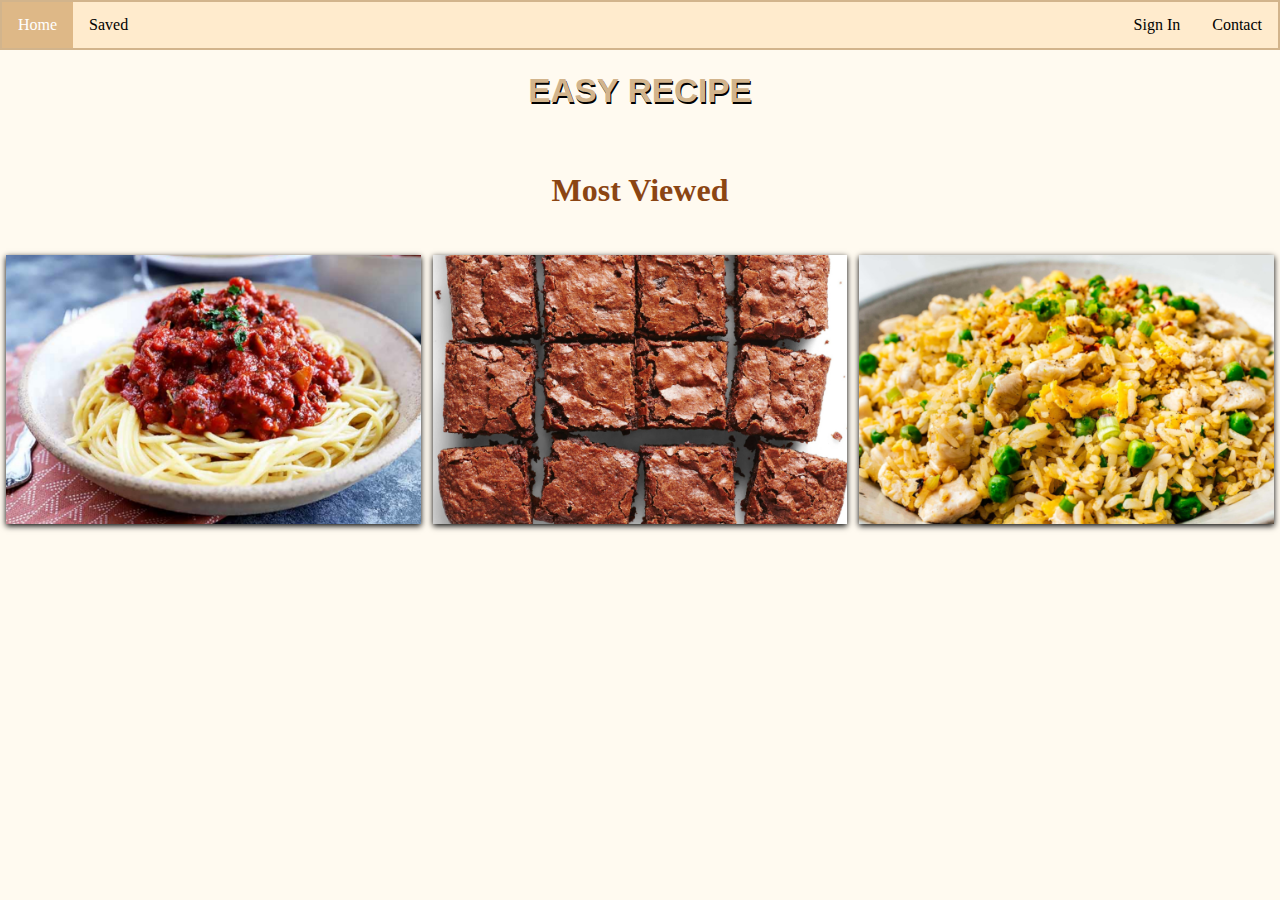
<file: Easy-Recipe/index.html>
<!DOCTYPE html>
<html>
<head>
<meta name="viewport" content="width=device-width, initial-scale=1.0">
<link rel="stylesheet" href="style.css">
<title>Easy Recipe</title>
<ul class="a">
                <li><a class="activee" href="index.html">Home</a></li>
        <li><a href="saved-recipe.html">Saved</a></li>
        <li style= "float:right"><a href="contact.html">Contact</a></li>
        <li style= "float:right"><a href="signin.html">Sign In</a></li>
    </ul>
</head>
<body id= "mainbg">
<h1 id = "logo">EASY RECIPE</h1>
<br>
<h1>Most Viewed</h1>
<br>
<div class="row">
  <div class="column">
    <a href="spaghetti-bolognese.html"><img src="spaghetti.jpg" alt="Spaghetti Bolognese" style="width:100%"></a>
  </div>
  <div class="column">
      <a href="brownies.html"><img src="brownies.jpeg" alt="Brownies" style="width:100%"></a>
  </div>
  <div class="column">
      <a href="chicken-fried-rice.html"><img src="friedrice.jpg" alt="Chicken Fried Rice" style="width:100%"></a>
  </div>
</div>
    <br>
    <br>
    <br>
   
</body>
</html>
</file>
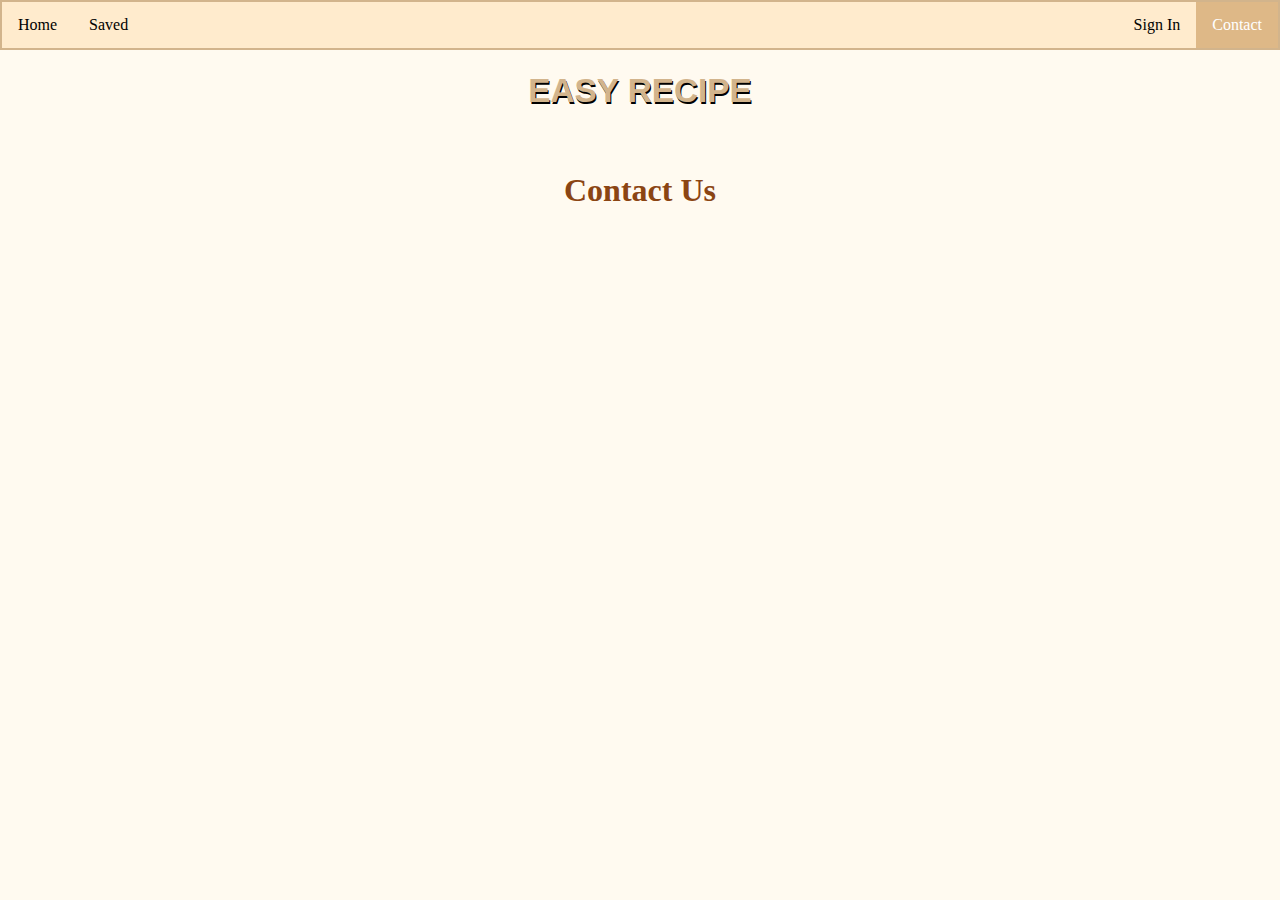
<file: Easy-Recipe/contact.html>
<!DOCTYPE html>
<html>
<head>
<meta name="viewport" content="width=device-width, initial-scale=1.0">
<link rel="stylesheet" href="style.css">
<title>Contact</title>
 <ul class="a">
        <li><a href="index.html">Home</a></li>
        <li><a href="saved-recipe.html">Saved</a></li>
        <li style= "float:right"><a class="activee" href="contact.html">Contact</a></li>
        <li style= "float:right"><a href="signin.html">Sign In</a></li>
    </ul> 
</head>
<body id= "mainbg">
<h1 id = "logo">EASY RECIPE</h1>
<br>
<h1>Contact Us</h1>
<br>

    
</body>
</html>
</file>
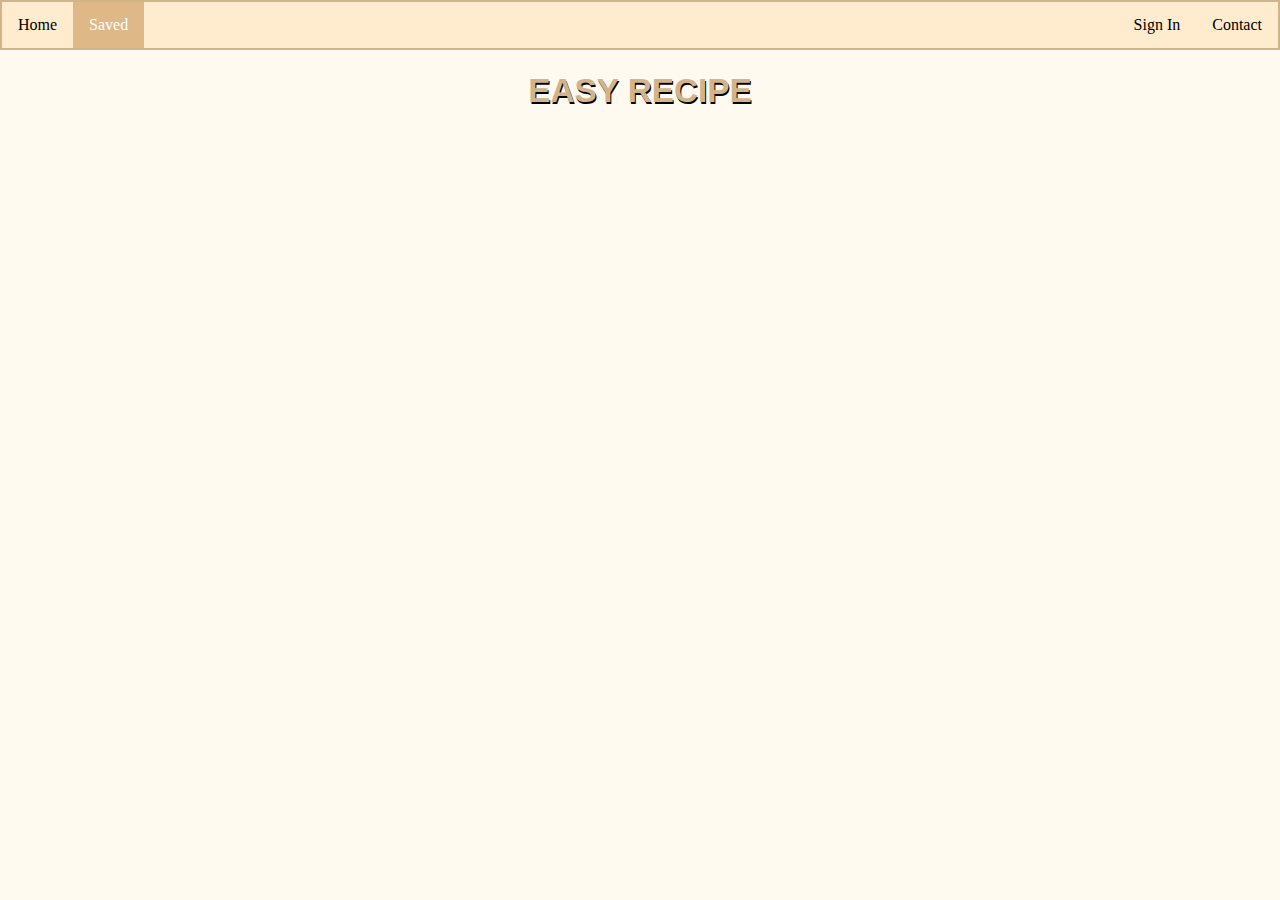
<file: Easy-Recipe/saved-recipe.html>
<!DOCTYPE html>
<html>
<head>
<meta name="viewport" content="width=device-width, initial-scale=1.0">
<link rel="stylesheet" href="style.css">
<title>Contact</title>
 <ul class="a">
        <li><a href="index.html">Home</a></li>
        <li><a class ="activee" href="saved-recipe.html">Saved</a></li>
        <li style= "float:right"><a href="contact.html">Contact</a></li>
        <li style= "float:right"><a href="signin.html">Sign In</a></li>
    </ul>
</head>
<body id= "mainbg">
<h1 id = "logo">EASY RECIPE</h1>

</body>
</html>
</file>
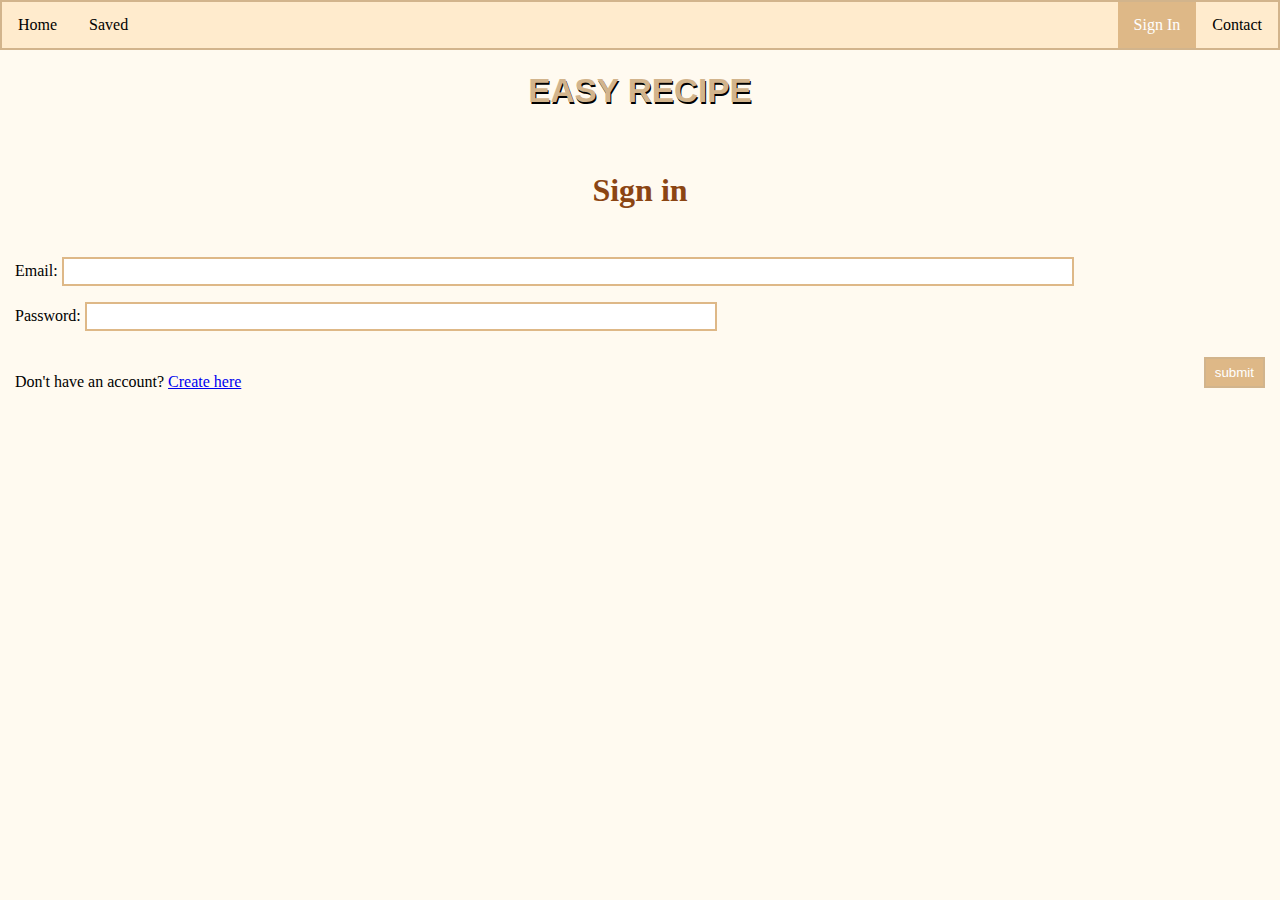
<file: Easy-Recipe/signin.html>
<!DOCTYPE html>
<html>
<head>
<meta name="viewport" content="width=device-width, initial-scale=1.0">
<link rel="stylesheet" href="style.css">
<title>Sign in</title>
     <ul class="a">
        <li><a href="index.html">Home</a></li>
        <li><a href="saved-recipe.html">Saved</a></li>
        <li style= "float:right"><a href="contact.html">Contact</a></li>
        <li style= "float:right"><a class="activee" href="signin.html">Sign In</a></li>
    </ul>
</head>
<body id= "mainbg">
<h1 id = "logo">EASY RECIPE</h1>
<br>  
<h1>Sign in</h1>
<br>
<form action="/action_page.php"
method="post">
<div id="margin">
<label for= "email">Email: </label>
       <input type="email" id= "email" name="email" required>
<br><label for= "password">Password: </label>
       <input type="password" id= "password" name="password" required>
<br><br><input type="submit" value="submit">
    </div>
    </form>
<p id="textt">Don't have an account? <a href="signup.html">Create here</a></p>
    
</body>
</html>
</file>
<file: Easy-Recipe/style.css>
* {
    box-sizing: border-box;
}

#logo {
  color: tan;
  font-size: 25pt;
  font-family: sans-serif;
  text-shadow: 1px 2px black;
}

#mainbg{
  height: auto;
  width: auto;
  background-color:floralwhite;
  margin: 0;
}

#textt{
   margin-left: 15px; 
}
form{
    margin-left: 15px;
}

h1{
    font-family: "Times New Roman", Times, serif;
    color: saddlebrown;
    text-align: center;
}

h3{
    font-family: "Times New Roman", Times, serif;
    color: saddlebrown;
}


ul.a{
  list-style-type: none;
  margin: 0;
  padding: 0;
  background-color:blanchedalmond;
  top: 0;
  overflow: auto;
  border: 2px solid tan;
}


li{
    float: left;
}


li a{
  display: block;
  color: black;
  padding: 14px 16px;
  text-decoration: none; 
}

li a.activee{
  background-color: burlywood;
  color: white; 
}


.row {
  display: flex;
}

/* Create three equal columns that sits next to each other */
.column {
  flex: 33.33%;
  padding: 6px;
}

img {
  box-shadow: 0px 2px 6px black;
}   


input[type=text] {
  width: 50%;
  padding: 5px 8px;
  margin: 8px 0;
  box-sizing: border-box;
  border: 2px solid burlywood;
  -webkit-transition: 0.75s;
  transition: 0.75s;
  outline: none;
}

input[type=text]:focus {
  border: 2px solid black;
}

input[type=email] {
  width: 80%;
  padding: 5px 8px;
  margin: 8px 0;
  box-sizing: border-box;
  border: 2px solid burlywood;
  -webkit-transition: 0.75s;
  transition: 0.75s;
  outline: none;
}

input[type=email]:focus {
  border: 2px solid black;
}

input[type=password] {
  width: 50%;
  padding: 5px 8px;
  margin: 8px 0;
  box-sizing: border-box;
  border: 2px solid burlywood;
  -webkit-transition: 0.75s;
  transition: 0.75s;
  outline: none;
}

input[type=password]:focus {
  border: 2px solid black;
}

input[type=submit]{
  background-color:burlywood;
  border: 2px solid tan;
  color: white;
  padding: 6px 9px;
  text-decoration: none;
  float: right;
  margin-right: 15px;
}
</file>
